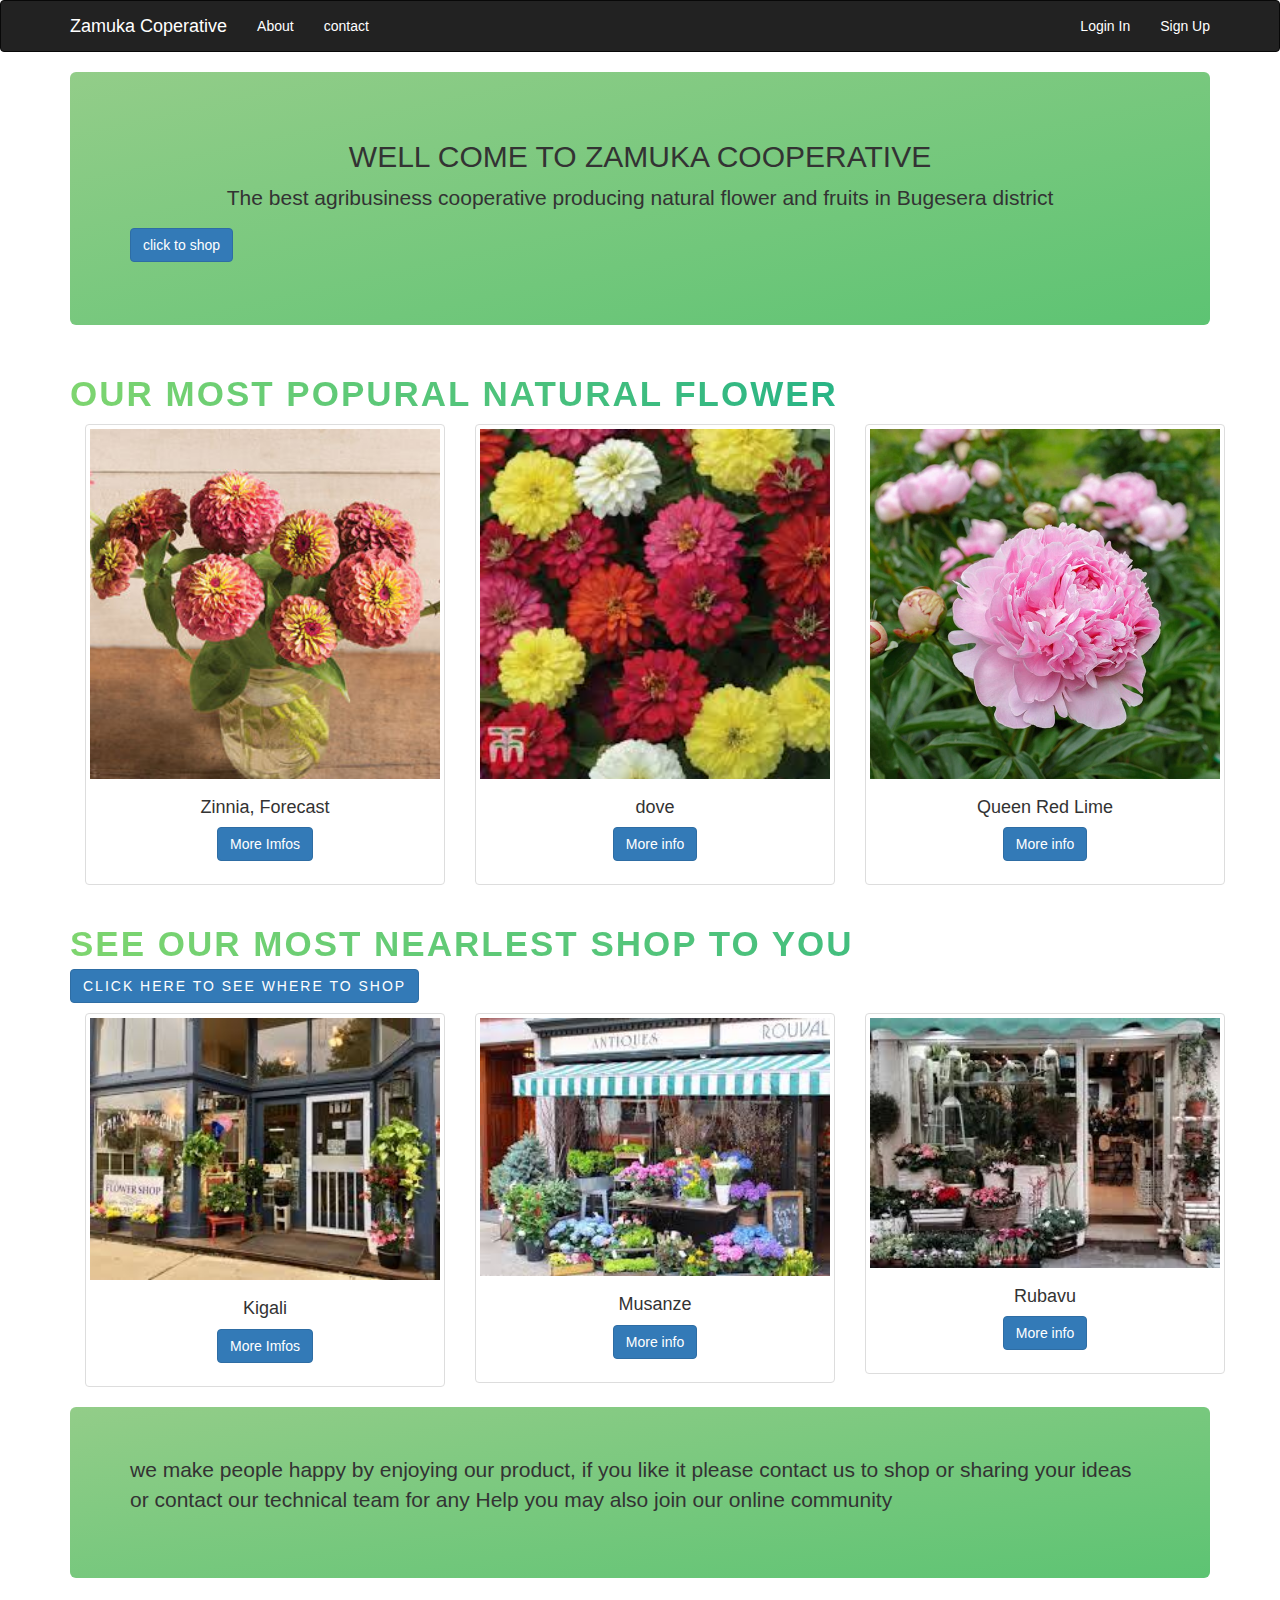
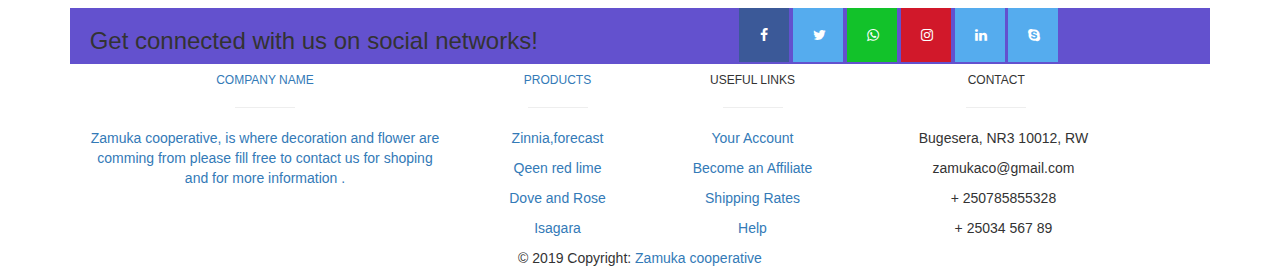
<file: index.html>
<!DOCTYPE html>
<html lang="en">

<head>
    <meta charset="UTF-8">
    <meta name="viewport" content="width=device-width, initial-scale=1.0">
    <meta http-equiv="X-UA-Compatible" content="ie=edge">
    <link rel="stylesheet" href="assets/css/index.css">
    <link rel="stylesheet" href="assets/js/lib/bootstrap.css">
    <link rel="stylesheet" href="https://cdnjs.cloudflare.com/ajax/libs/font-awesome/4.7.0/css/font-awesome.min.css">
    <link href="https://fonts.googleapis.com/css?family=Dancing+Script&display=swap" rel="stylesheet">

    <title>Zamuka Coperative</title>
</head>

<body>
    <header>


        <nav class="navbar navbar-inverse">
            <div class="container">
                <div class="navbar-header">
                    <a href="#" class="navbar-brand" id="white">Zamuka Coperative</a>


                </div>
                <ul class="nav navbar-nav" id="white">
                    <li><a href="about.html" id="white">About</a></li>
                    <li><a href="contact.html" id="white">contact</a></li>
                </ul>
                <ul class="nav navbar-nav navbar-right">
                    <li><a href="#" id="white">Login In</a></li>
                    <li><a href="#" id="white">Sign Up</a></li>
                </ul>


            </div>
        </nav>

    </header>
    <div class="container">

        <header class="jumbotron">
            <h2 id="align">WELL COME TO ZAMUKA COOPERATIVE</h2>
            <p id="align">The best agribusiness cooperative producing natural flower and fruits in Bugesera district</p>
            <p><a class="btn btn-primary btn-large" href="contact.html">click to shop</a></p>
        </header>
        <div class="u-center-text u-margin-bottom-big">
            <h2 class="heading-secondary">
                Our most popural natural flower
            </h2>
        </div>
        <div class="container">
            <div class="row text-center" style="display:flex; flex-wrap:wrap;">
                <div class="col-lg-4 col-md-6 pink">
                    <div class="thumbnail">
                        <img src="assets/image/t.jpg" alt="zamuka co" />
                        <div class="caption">
                            <h4>Zinnia, Forecast</h4>
                            <p><a class="btn btn-primary btn-small" href="more.html">More Imfos</a></p>
                        </div>
                    </div>
                </div>
                <div class="col-lg-4 col-md-6 pink">
                    <div class="thumbnail">
                        <img src="assets/image/n.jpg" class="height" alt="zamuka co" />
                        <div class="caption">
                            <h4>dove</h4>
                            <p><a class="btn btn-primary btn-small" href="more.html">More info</a></p>
                        </div>
                    </div>

                </div>
                <div class="col-lg-4 col-md-6 pink">
                    <div class="thumbnail">
                        <img src="assets/image/x.jpg" class="height" alt="zamuka co" />
                        <div class="caption">
                            <h4>Queen Red Lime</h4>
                            <p><a class="btn btn-primary btn-small" href="more.html">More info</a></p>

                        </div>
                    </div>

                </div>
            </div>
        </div>
        <div class="u-center-text u-margin-bottom-big">
            <h2 class="heading-secondary">
                See our most nearlest shop to you
                <span><a class="btn btn-primary btn-small" href="#">click here to see where to shop</a></span>
            </h2>
        </div>
        <div class="container">
            <div class="row text-center" style="display:flex; flex-wrap:wrap;">
                <div class="col-lg-4 col-md-6 pink">
                    <div class="thumbnail">
                        <img src="assets/image/4.jpg" alt="zamuka co" />
                        <div class="caption">
                            <h4>Kigali</h4>
                            <p><a class="btn btn-primary btn-small" href="shops.html">More Imfos</a></p>
                        </div>
                    </div>
                </div>
                <div class="col-lg-4 col-md-6 pink">
                    <div class="thumbnail">
                        <img src="assets/image/2.jpg" class="height" alt="zamuka co" />
                        <div class="caption">
                            <h4>Musanze</h4>
                            <p><a class="btn btn-primary btn-small" href="shops.html">More info</a></p>
                        </div>
                    </div>

                </div>
                <div class="col-lg-4 col-md-6 pink">
                    <div class="thumbnail">
                        <img src="assets/image/5.jpg" class="height" alt="zamuka co" />
                        <div class="caption">
                            <h4>Rubavu</h4>
                            <p><a class="btn btn-primary btn-small" href="shops.html">More info</a></p>

                        </div>
                    </div>

                </div>
            </div>
        </div>
        <div class="jumbotron" style="font-family:  font-family: 'Dancing Script', cursive;">
            <p>we make people happy by enjoying our product, if you like it please contact us to shop or sharing your ideas <br> or contact our technical team for any Help you may also join our online community </p>

        </div>
        <!-- Footer -->
        <footer class="page-footer font-small blue fixed-bottom">

            <!-- Footer -->
            <footer class="page-footer font-small unique-color-dark">

                <div style="background-color: #6351ce;">
                    <div class="container">

                        <!-- Grid row-->
                        <div class="row py-4 d-flex align-items-center">

                            <!-- Grid column -->
                            <div class="col-md-6 col-lg-5 text-center text-md-left mb-4 mb-md-0">
                                <h3 class="mb-0">Get connected with us on social networks!</h3>
                            </div>
                            <!-- Grid column -->

                            <!-- Grid column -->
                            <div class="col-md-6 col-lg-7 text-center text-md-right">

                                <!-- Facebook -->
                                <a href="www.faceboo.com" class="fa fa-facebook"></a>
                                <a href="www.twiter.com" class="fa fa-twitter"></a>
                                <a href="www.whatsapp.com" class="fa fa-whatsapp"></a>
                                <a href="www.instagram.com" class="fa fa-instagram"></a>
                                <a href="www.linkedin.com" class="fa fa-linkedin"></a>
                                <a href="www.skype.com" class="fa fa-skype"></a>
                                <a class="fb-facebook">


                            </div>
                            <!-- Grid column -->

                        </div>
                        <!-- Grid row-->

                    </div>
                </div>

                <!-- Footer Links -->
                <div class="container text-center text-md-left mt-5">

                    <!-- Grid row -->
                    <div class="row mt-3">

                        <!-- Grid column -->
                        <div class="col-md-3 col-lg-4 col-xl-3 mx-auto mb-4">

                            <!-- Content -->
                            <h6 class="text-uppercase font-weight-bold">Company name</h6>
                            <hr class="deep-purple accent-2 mb-4 mt-0 d-inline-block mx-auto" style="width: 60px;">
                            <p>Zamuka cooperative, is where decoration and flower are comming from please fill free to contact us for shoping and for more information .</p>

                        </div>
                        <!-- Grid column -->

                        <!-- Grid column -->
                        <div class="col-md-2 col-lg-2 col-xl-2 mx-auto mb-4">

                            <!-- Links -->
                            <h6 class="text-uppercase font-weight-bold">Products</h6>
                            <hr class="deep-purple accent-2 mb-4 mt-0 d-inline-block mx-auto" style="width: 60px;">
                            <p>
                                <a href="#!">Zinnia,forecast</a>
                            </p>
                            <p>
                                <a href="#!">Qeen red lime</a>
                            </p>
                            <p>
                                <a href="#!">Dove and Rose</a>
                            </p>
                            <p>
                                <a href="#!">Isagara</a>
                            </p>

                        </div>
                        <!-- Grid column -->

                        <!-- Grid column -->
                        <div class="col-md-3 col-lg-2 col-xl-2 mx-auto mb-4">

                            <!-- Links -->
                            <h6 class="text-uppercase font-weight-bold">Useful links</h6>
                            <hr class="deep-purple accent-2 mb-4 mt-0 d-inline-block mx-auto" style="width: 60px;">
                            <p>
                                <a href="#!">Your Account</a>
                            </p>
                            <p>
                                <a href="#!">Become an Affiliate</a>
                            </p>
                            <p>
                                <a href="#!">Shipping Rates</a>
                            </p>
                            <p>
                                <a href="#!">Help</a>
                            </p>

                        </div>
                        <!-- Grid column -->

                        <!-- Grid column -->
                        <div class="col-md-4 col-lg-3 col-xl-3 mx-auto mb-md-0 mb-4">

                            <!-- Links -->
                            <h6 class="text-uppercase font-weight-bold">Contact</h6>
                            <hr class="deep-purple accent-2 mb-4 mt-0 d-inline-block mx-auto" style="width: 60px;">
                            <p>
                                <i class="fas fa-home mr-3"></i> Bugesera, NR3 10012, RW</p>
                            <p>
                                <i class="fas fa-envelope mr-3"></i> zamukaco@gmail.com</p>
                            <p>
                                <i class="fas fa-phone mr-3"></i> + 250785855328</p>
                            <p>
                                <i class="fas fa-print mr-3"></i> + 25034 567 89</p>

                        </div>
                        <!-- Grid column -->

                    </div>
                    <!-- Grid row -->

                </div>
                <!-- Footer Links -->

                <!-- Copyright -->
                <div class="footer-copyright text-center py-3">© 2019 Copyright:
                    <a href="https://mdbootstrap.com/education/bootstrap/"> Zamuka cooperative</a>
                </div>
                <!-- Copyright -->

            </footer>


            <script type="text/javascript" src="assets/js/lib/jquery-2.1.4.js"></script>
</body>

</html>
</file>
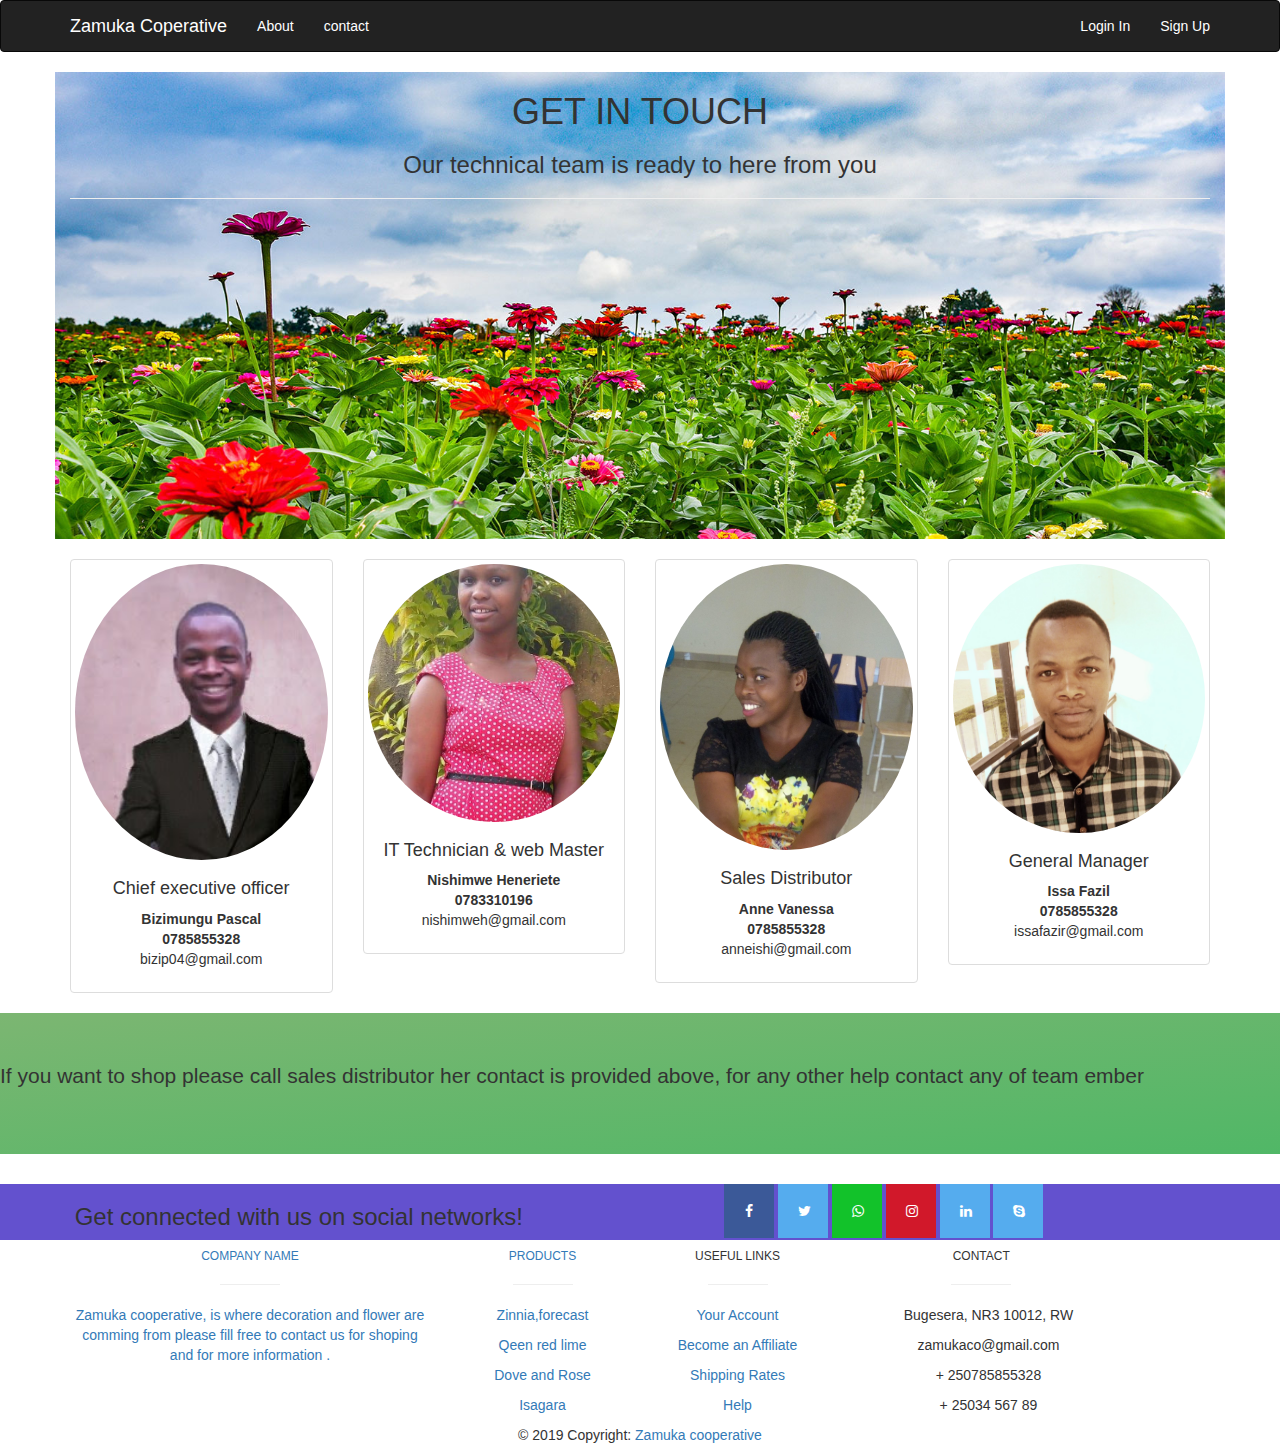
<file: contact.html>
<!DOCTYPE html>
<html lang="en">

<head>
    <meta charset="UTF-8">
    <meta name="viewport" content="width=device-width, initial-scale=1.0">
    <meta http-equiv="X-UA-Compatible" content="ie=edge">
    <link rel="stylesheet" href="assets/css/index.css">
    <link rel="stylesheet" href="assets/js/lib/bootstrap.css">
    <link rel="stylesheet" href="https://cdnjs.cloudflare.com/ajax/libs/font-awesome/4.7.0/css/font-awesome.min.css">
    <title>Our Contact</title>
</head>

<body>
    <nav class="navbar navbar-inverse">
        <div class="container">
            <div class="navbar-header">
                <a href="index.html" class="navbar-brand" id="white">Zamuka Coperative</a>


            </div>
            <ul class="nav navbar-nav" id="white">
                <li><a href="about.html" id="white">About</a></li>
                <li><a href="contact.html" id="white">contact</a></li>
            </ul>
            <ul class="nav navbar-nav navbar-right">
                <li><a href="#" id="white">Login In</a></li>
                <li><a href="#" id="white">Sign Up</a></li>
            </ul>


        </div>
    </nav>
    <div class="container" id="content">
        <div class="row">
            <div class="col-lg-12">
                <h1>GET IN TOUCH</h1>
                <H3>Our technical team is ready to here from you</H3>
                <hr />

            </div>
        </div>
    </div>
    <div class="container">
        <div class="row text-center" style="display:flex; flex-wrap:wrap;">
            <div class="col-lg-3 col-md-6 pink">
                <div class="thumbnail">
                    <img src="assets/image/ab.jpg" style="border-radius: 50%;" alt="zamuka co" />
                    <div class="caption">
                        <h4>Chief executive officer</h4>
                        <p><b>Bizimungu Pascal</b><br /><b>0785855328</b><br />bizip04@gmail.com</p>
                    </div>
                </div>
            </div>
            <div class="col-lg-3 col-md-6 pink">
                <div class="thumbnail">
                    <img src="assets/image/ad.jpg" style="border-radius: 50%; width:300; height:300; object-fit:cover;" class="height" alt="zamuka co" />
                    <div class="caption">
                        <h4>IT Technician & web Master</h4>
                        <p><b>Nishimwe Heneriete</b><br /><b>0783310196</b> <br />nishimweh@gmail.com</p>
                    </div>
                </div>

            </div>
            <div class="col-lg-3 col-md-6 pink">
                <div class="thumbnail">
                    <img src="assets/image/ae.jpg" style="border-radius: 50%;" alt="zamuka co" />
                    <div class="caption">
                        <h4>Sales Distributor</h4>
                        <p><b>Anne Vanessa</b><br /><b>0785855328</b><br />anneishi@gmail.com</p>
                    </div>
                </div>
            </div>
            <div class="col-lg-3 col-md-6 pink">
                <div class="thumbnail">
                    <img src="assets/image/af.jpg" style="border-radius: 50%;" alt="zamuka co" />
                    <div class="caption">
                        <h4>General Manager</h4>
                        <p><b>Issa Fazil</b><br /><b>0785855328</b><br />issafazir@gmail.com</p>
                    </div>
                </div>
            </div>
        </div>
    </div>

    </div>
    <div class="jumbotron" style=" background-color:silver; font-family:  font-family: 'Dancing Script', cursive;">
        <p>If you want to shop please call sales distributor her contact is provided above, for any other help contact any of team ember </p>

    </div>
    <!-- Footer -->
    <footer class="page-footer font-small blue fixed-bottom">

        <!-- Footer -->
        <footer class="page-footer font-small unique-color-dark">

            <div style="background-color: #6351ce;">
                <div class="container">

                    <!-- Grid row-->
                    <div class="row py-4 d-flex align-items-center">

                        <!-- Grid column -->
                        <div class="col-md-6 col-lg-5 text-center text-md-left mb-4 mb-md-0">
                            <h3 class="mb-0">Get connected with us on social networks!</h3>
                        </div>
                        <!-- Grid column -->

                        <!-- Grid column -->
                        <div class="col-md-6 col-lg-7 text-center text-md-right">

                            <!-- Facebook -->
                            <a href="www.faceboo.com" class="fa fa-facebook"></a>
                            <a href="www.twiter.com" class="fa fa-twitter"></a>
                            <a href="www.whatsapp.com" class="fa fa-whatsapp"></a>
                            <a href="www.instagram.com" class="fa fa-instagram"></a>
                            <a href="www.linkedin.com" class="fa fa-linkedin"></a>
                            <a href="www.skype.com" class="fa fa-skype"></a>
                            <a class="fb-facebook">


                        </div>
                        <!-- Grid column -->

                    </div>
                    <!-- Grid row-->

                </div>
            </div>

            <!-- Footer Links -->
            <div class="container text-center text-md-left mt-5">

                <!-- Grid row -->
                <div class="row mt-3">

                    <!-- Grid column -->
                    <div class="col-md-3 col-lg-4 col-xl-3 mx-auto mb-4">

                        <!-- Content -->
                        <h6 class="text-uppercase font-weight-bold">Company name</h6>
                        <hr class="deep-purple accent-2 mb-4 mt-0 d-inline-block mx-auto" style="width: 60px;">
                        <p>Zamuka cooperative, is where decoration and flower are comming from please fill free to contact us for shoping and for more information .</p>

                    </div>
                    <!-- Grid column -->

                    <!-- Grid column -->
                    <div class="col-md-2 col-lg-2 col-xl-2 mx-auto mb-4">

                        <!-- Links -->
                        <h6 class="text-uppercase font-weight-bold">Products</h6>
                        <hr class="deep-purple accent-2 mb-4 mt-0 d-inline-block mx-auto" style="width: 60px;">
                        <p>
                            <a href="#!">Zinnia,forecast</a>
                        </p>
                        <p>
                            <a href="#!">Qeen red lime</a>
                        </p>
                        <p>
                            <a href="#!">Dove and Rose</a>
                        </p>
                        <p>
                            <a href="#!">Isagara</a>
                        </p>

                    </div>
                    <!-- Grid column -->

                    <!-- Grid column -->
                    <div class="col-md-3 col-lg-2 col-xl-2 mx-auto mb-4">

                        <!-- Links -->
                        <h6 class="text-uppercase font-weight-bold">Useful links</h6>
                        <hr class="deep-purple accent-2 mb-4 mt-0 d-inline-block mx-auto" style="width: 60px;">
                        <p>
                            <a href="#!">Your Account</a>
                        </p>
                        <p>
                            <a href="#!">Become an Affiliate</a>
                        </p>
                        <p>
                            <a href="#!">Shipping Rates</a>
                        </p>
                        <p>
                            <a href="#!">Help</a>
                        </p>

                    </div>
                    <!-- Grid column -->

                    <!-- Grid column -->
                    <div class="col-md-4 col-lg-3 col-xl-3 mx-auto mb-md-0 mb-4">

                        <!-- Links -->
                        <h6 class="text-uppercase font-weight-bold">Contact</h6>
                        <hr class="deep-purple accent-2 mb-4 mt-0 d-inline-block mx-auto" style="width: 60px;">
                        <p>
                            <i class="fas fa-home mr-3"></i> Bugesera, NR3 10012, RW</p>
                        <p>
                            <i class="fas fa-envelope mr-3"></i> zamukaco@gmail.com</p>
                        <p>
                            <i class="fas fa-phone mr-3"></i> + 250785855328</p>
                        <p>
                            <i class="fas fa-print mr-3"></i> + 25034 567 89</p>

                    </div>
                    <!-- Grid column -->

                </div>
                <!-- Grid row -->

            </div>
            <!-- Footer Links -->

            <!-- Copyright -->
            <div class="footer-copyright text-center py-3">© 2019 Copyright:
                <a href="https://mdbootstrap.com/education/bootstrap/"> Zamuka cooperative</a>
            </div>
            <!-- Copyright -->

        </footer>



        <script type="text/javascript" src="assets/js/lib/jquery-2.1.4.js"></script>
</body>

</html>
</file>
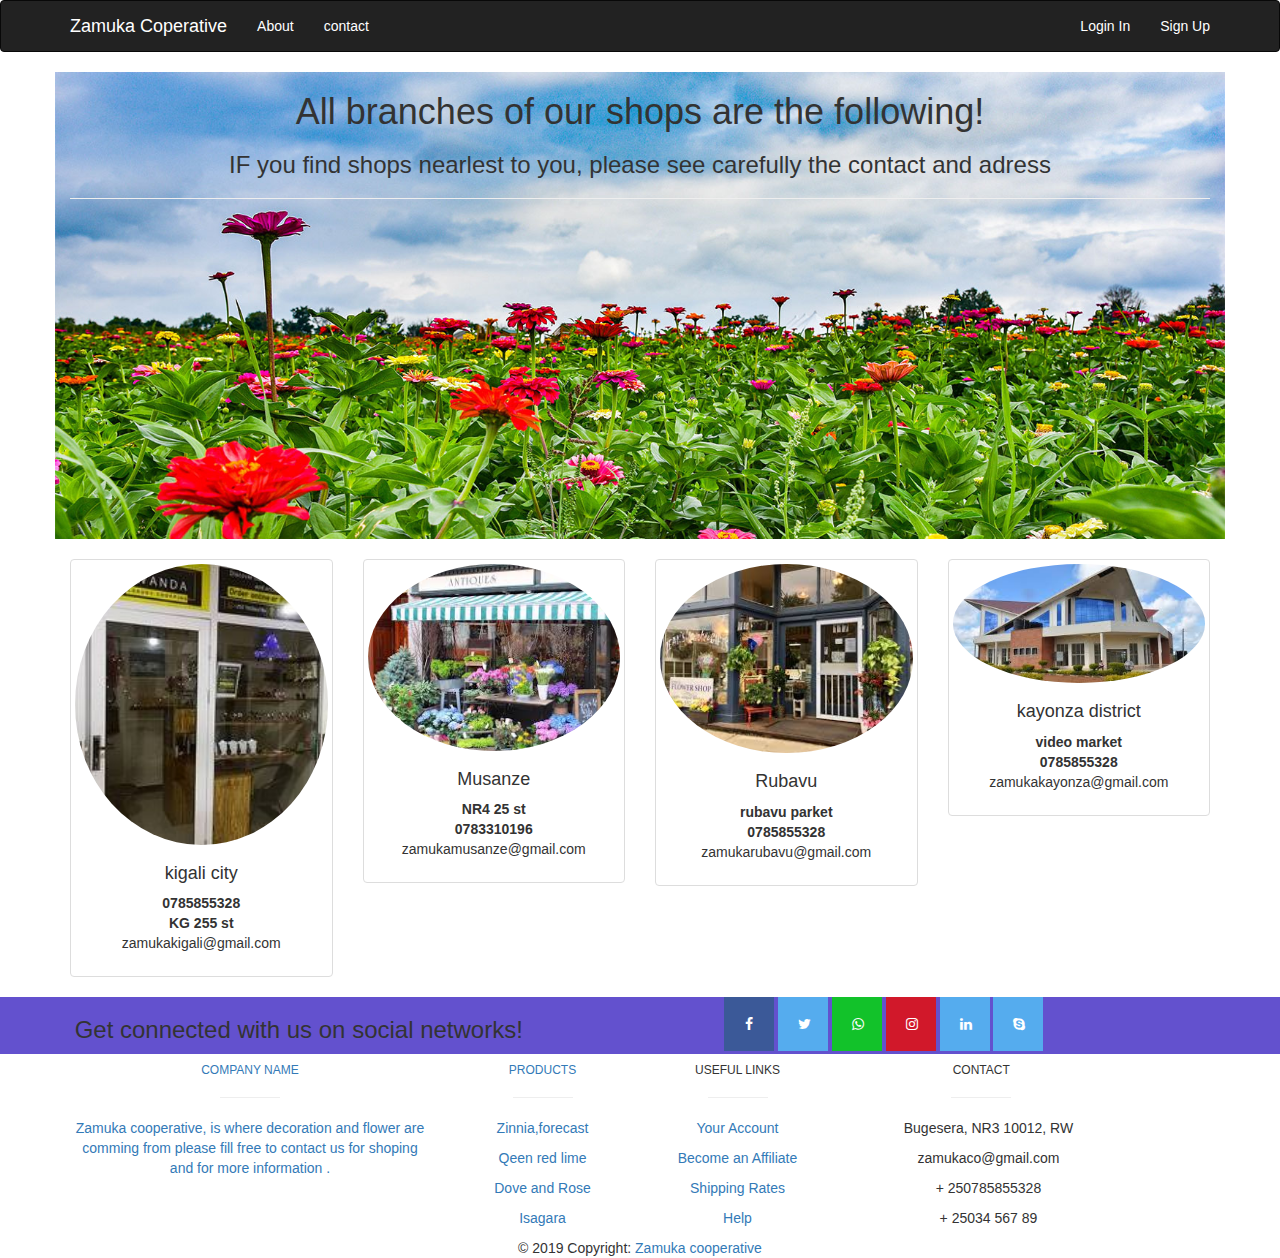
<file: shops.html>
<!DOCTYPE html>
<html lang="en">

<head>
    <meta charset="UTF-8">
    <meta name="viewport" content="width=device-width, initial-scale=1.0">
    <meta http-equiv="X-UA-Compatible" content="ie=edge">
    <link rel="stylesheet" href="assets/css/index.css">
    <link rel="stylesheet" href="assets/js/lib/bootstrap.css">
    <link rel="stylesheet" href="https://cdnjs.cloudflare.com/ajax/libs/font-awesome/4.7.0/css/font-awesome.min.css">
    <title>Our shops</title>
</head>

<body>
    <nav class="navbar navbar-inverse">
        <div class="container">
            <div class="navbar-header">
                <a href="index.html" class="navbar-brand" id="white">Zamuka Coperative</a>


            </div>
            <ul class="nav navbar-nav" id="white">
                <li><a href="about.html" id="white">About</a></li>
                <li><a href="contact.html" id="white">contact</a></li>
            </ul>
            <ul class="nav navbar-nav navbar-right">
                <li><a href="#" id="white">Login In</a></li>
                <li><a href="#" id="white">Sign Up</a></li>
            </ul>


        </div>
    </nav>
    <div class="container" id="content">
        <div class="row">
            <div class="col-lg-12">
                <h1>All branches of our shops are the following!</h1>
                <H3>IF you find shops nearlest to you, please see carefully the contact and adress</H3>
                <hr />

            </div>
        </div>
    </div>
    <div class="container">
        <div class="row text-center" style="display:flex; flex-wrap:wrap;">
            <div class="col-lg-3 col-md-6 pink">
                <div class="thumbnail">
                    <img src="assets/image/1.jpg" style="border-radius: 50%;" alt="zamuka co" />
                    <div class="caption">
                        <h4>kigali city</h4>
                        <p><b>0785855328</b><br /><b>KG 255 st</b><br />zamukakigali@gmail.com</p>
                    </div>
                </div>
            </div>
            <div class="col-lg-3 col-md-6 pink">
                <div class="thumbnail">
                    <img src="assets/image/2.jpg" style="border-radius: 50%; width:300; height:300; object-fit:cover;" class="height" alt="zamuka co" />
                    <div class="caption">
                        <h4>Musanze</h4>
                        <p><b>NR4 25 st</b><br /><b>0783310196</b> <br />zamukamusanze@gmail.com</p>
                    </div>
                </div>

            </div>
            <div class="col-lg-3 col-md-6 pink">
                <div class="thumbnail">
                    <img src="assets/image/4.jpg" style="border-radius: 50%;" alt="zamuka co" />
                    <div class="caption">
                        <h4>Rubavu</h4>
                        <p><b>rubavu parket</b><br /><b>0785855328</b><br />zamukarubavu@gmail.com</p>
                    </div>
                </div>
            </div>
            <div class="col-lg-3 col-md-6 pink">
                <div class="thumbnail">
                    <img src="assets/image/b.jpg" style="border-radius: 50%;" alt="zamuka co" />
                    <div class="caption">
                        <h4>kayonza district</h4>
                        <p><b>video market</b><br /><b>0785855328</b><br />zamukakayonza@gmail.com</p>
                    </div>
                </div>
            </div>
        </div>
    </div>

    </div>
    <!-- Footer -->
    <footer class="page-footer font-small blue fixed-bottom">

        <!-- Footer -->
        <footer class="page-footer font-small unique-color-dark">

            <div style="background-color: #6351ce;">
                <div class="container">

                    <!-- Grid row-->
                    <div class="row py-4 d-flex align-items-center">

                        <!-- Grid column -->
                        <div class="col-md-6 col-lg-5 text-center text-md-left mb-4 mb-md-0">
                            <h3 class="mb-0">Get connected with us on social networks!</h3>
                        </div>
                        <!-- Grid column -->

                        <!-- Grid column -->
                        <div class="col-md-6 col-lg-7 text-center text-md-right">

                            <!-- Facebook -->
                            <a href="www.faceboo.com" class="fa fa-facebook"></a>
                            <a href="www.twiter.com" class="fa fa-twitter"></a>
                            <a href="www.whatsapp.com" class="fa fa-whatsapp"></a>
                            <a href="www.instagram.com" class="fa fa-instagram"></a>
                            <a href="www.linkedin.com" class="fa fa-linkedin"></a>
                            <a href="www.skype.com" class="fa fa-skype"></a>
                            <a class="fb-facebook">


                        </div>
                        <!-- Grid column -->

                    </div>
                    <!-- Grid row-->

                </div>
            </div>

            <!-- Footer Links -->
            <div class="container text-center text-md-left mt-5">

                <!-- Grid row -->
                <div class="row mt-3">

                    <!-- Grid column -->
                    <div class="col-md-3 col-lg-4 col-xl-3 mx-auto mb-4">

                        <!-- Content -->
                        <h6 class="text-uppercase font-weight-bold">Company name</h6>
                        <hr class="deep-purple accent-2 mb-4 mt-0 d-inline-block mx-auto" style="width: 60px;">
                        <p>Zamuka cooperative, is where decoration and flower are comming from please fill free to contact us for shoping and for more information .</p>

                    </div>
                    <!-- Grid column -->

                    <!-- Grid column -->
                    <div class="col-md-2 col-lg-2 col-xl-2 mx-auto mb-4">

                        <!-- Links -->
                        <h6 class="text-uppercase font-weight-bold">Products</h6>
                        <hr class="deep-purple accent-2 mb-4 mt-0 d-inline-block mx-auto" style="width: 60px;">
                        <p>
                            <a href="#!">Zinnia,forecast</a>
                        </p>
                        <p>
                            <a href="#!">Qeen red lime</a>
                        </p>
                        <p>
                            <a href="#!">Dove and Rose</a>
                        </p>
                        <p>
                            <a href="#!">Isagara</a>
                        </p>

                    </div>
                    <!-- Grid column -->

                    <!-- Grid column -->
                    <div class="col-md-3 col-lg-2 col-xl-2 mx-auto mb-4">

                        <!-- Links -->
                        <h6 class="text-uppercase font-weight-bold">Useful links</h6>
                        <hr class="deep-purple accent-2 mb-4 mt-0 d-inline-block mx-auto" style="width: 60px;">
                        <p>
                            <a href="#!">Your Account</a>
                        </p>
                        <p>
                            <a href="#!">Become an Affiliate</a>
                        </p>
                        <p>
                            <a href="#!">Shipping Rates</a>
                        </p>
                        <p>
                            <a href="#!">Help</a>
                        </p>

                    </div>
                    <!-- Grid column -->

                    <!-- Grid column -->
                    <div class="col-md-4 col-lg-3 col-xl-3 mx-auto mb-md-0 mb-4">

                        <!-- Links -->
                        <h6 class="text-uppercase font-weight-bold">Contact</h6>
                        <hr class="deep-purple accent-2 mb-4 mt-0 d-inline-block mx-auto" style="width: 60px;">
                        <p>
                            <i class="fas fa-home mr-3"></i> Bugesera, NR3 10012, RW</p>
                        <p>
                            <i class="fas fa-envelope mr-3"></i> zamukaco@gmail.com</p>
                        <p>
                            <i class="fas fa-phone mr-3"></i> + 250785855328</p>
                        <p>
                            <i class="fas fa-print mr-3"></i> + 25034 567 89</p>

                    </div>
                    <!-- Grid column -->

                </div>
                <!-- Grid row -->

            </div>
            <!-- Footer Links -->

            <!-- Copyright -->
            <div class="footer-copyright text-center py-3">© 2019 Copyright:
                <a href="https://mdbootstrap.com/education/bootstrap/"> Zamuka cooperative</a>
            </div>
            <!-- Copyright -->

        </footer>


        <script type="text/javascript" src="assets/js/lib/jquery-2.1.4.js"></script>
</body>

</html>
</file>
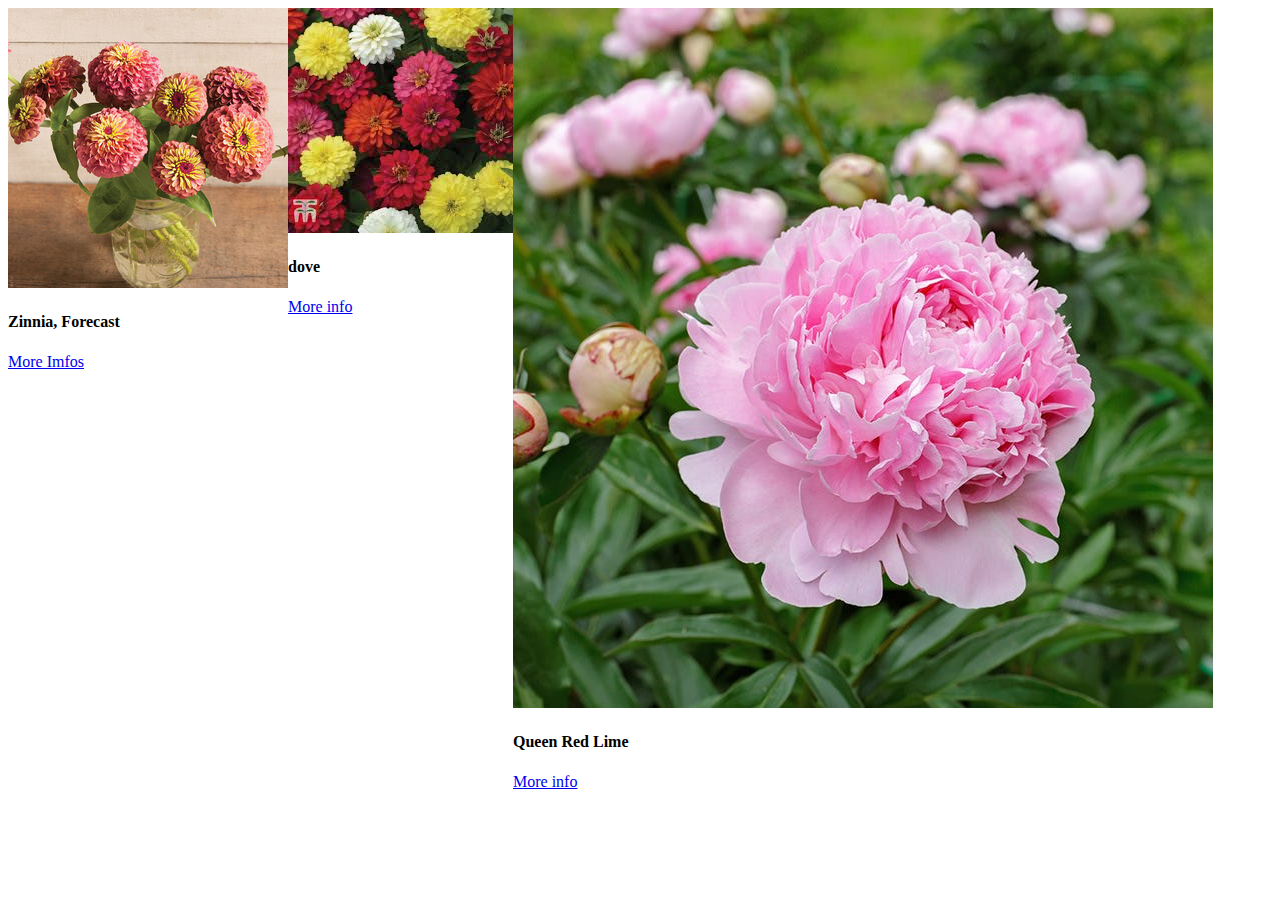
<file: text.html>
<!DOCTYPE html>
<html lang="en">

<head>
    <meta charset="UTF-8">
    <meta name="viewport" content="width=device-width, initial-scale=1.0">
    <meta http-equiv="X-UA-Compatible" content="ie=edge">
    <title>textt</title>
</head>

<body>
    <div class="container">
        <div class="row text-center" style="display:flex; flex-wrap:wrap;">
            <div class="col-lg-4 col-md-6 pink">
                <div class="thumbnail">
                    <img src="assets/image/t.jpg" alt="zamuka co" />
                    <div class="caption">
                        <h4>Zinnia, Forecast</h4>
                        <p><a class="btn btn-primary btn-small" href="more.html">More Imfos</a></p>
                    </div>
                </div>
            </div>
            <div class="col-lg-4 col-md-6 pink">
                <div class="thumbnail">
                    <img src="assets/image/n.jpg" class="height" alt="zamuka co" />
                    <div class="caption">
                        <h4>dove</h4>
                        <p><a class="btn btn-primary btn-small" href="more.html">More info</a></p>
                    </div>
                </div>

            </div>
            <div class="col-lg-4 col-md-6 pink">
                <div class="thumbnail">
                    <img src="assets/image/x.jpg" class="height" alt="zamuka co" />
                    <div class="caption">
                        <h4>Queen Red Lime</h4>
                        <p><a class="btn btn-primary btn-small" href="more.html">More info</a></p>

                    </div>
                </div>

            </div>
        </div>
    </div>
</body>

</html>
</file>
<file: assets/css/index.css>
body {
    background-color: blue;
}

#align {
    text-align: center;
}

#white {
    color: white;
    font-weight: 500px;
}

.thumbnail .caption-full {
    padding: 9px;
}

.thumbnail img {
    width: 100%;
    padding: 0;
}


/* Style all font awesome icons */

.fa {
    padding: 20px;
    font-size: 30px;
    width: 50px;
    text-align: center;
    text-decoration: none;
}

#gradient {
    background: #9CECFB;
    /* fallback for old browsers */
    background: -webkit-linear-gradient(to right, #0052D4, #65C7F7, #9CECFB);
    /* Chrome 10-25, Safari 5.1-6 */
    background: linear-gradient(to right, #0052D4, #65C7F7, #9CECFB);
    /* W3C, IE 10+/ Edge, Firefox 16+, Chrome 26+, Opera 12+, Safari 7+ */
}

.float-inro img {
    float: right;
    margin-right: 1em;
}


/* Add a hover effect if you want */

.fa:hover {
    opacity: 0.7;
}


/* Set a specific color for each brand */


/* Facebook */

.fa-facebook {
    background: #3B5998;
    color: white;
}


/* Twitter */

.fa-twitter {
    background: #55ACEE;
    color: white;
}

.fa-whatsapp {
    background: rgb(18, 194, 42);
    color: white;
}

.fa-instagram {
    background: rgba(228, 14, 14, 0.856);
    color: white;
}

.fa-skype {
    background: #55ACEE;
    color: white;
}

body {
    font-family: 'Dancing Script', cursive;
}

.fa-linkedin {
    background: #55ACEE;
    color: white;
}

#intouch {
    text-align: center;
}

#content {
    text-align: center;
    background-image: url(../image/s.jpg);
    background-size: cover;
    padding-bottom: 25%;
    margin-bottom: 20px;
}

#logo {
    width: 100%;
    padding: 0;
}

#full {
    width: 100%;
    padding: 0;
}

.jumbotron {
    background-image: linear-gradient(to right bottom, rgba(56, 172, 36, 0.5), #28b446bb);
    background-size: cover;
}

#about {
    background-image: linear-gradient(to right bottom, rgba(56, 172, 36, 0.5), #28b446bb), url(../image/k.jpg);
    background-size: cover;
}

.heading-secondary {
    font-size: 3.5rem;
    text-transform: uppercase;
    font-weight: 700;
    display: inline-block;
    background-image: -webkit-gradient(linear, left top, right top, from(#7ed56f), to(#28b485));
    background-image: linear-gradient(to right, #7ed56f, #28b485);
    -webkit-background-clip: text;
    color: transparent;
    letter-spacing: .2rem;
    -webkit-transition: all .2s;
    transition: all .2s
}

@media only screen and (max-width: 56.25em) {
    .heading-secondary {
        font-size: 3rem
    }
}

@media only screen and (max-width: 37.5em) {
    .heading-secondary {
        font-size: 2.5rem
    }
}

.heading-secondary:hover {
    -webkit-transform: skewY(2deg) skewX(15deg) scale(1.1);
    transform: skewY(2deg) skewX(15deg) scale(1.1);
    text-shadow: 0.5rem 1rem 2rem rgba(0, 0, 0, 0.2)
}


/*sidebar */

aside#sidebar {
    float: right;
    width: 30%;
    margin-top: 10px;
}


/*Main-col */

article#main-col {
    float: left;
    width: 65%;
}

#SignUp {
    display: none;
    margin-left: 31%;
    margin-top: -22cm;
    background: #800;
    width: 35%;
    font-weight: bold;
    height: 8.5cm;
    top: 100000px;
}

#loginForm {
    display: none;
    margin-left: 31%;
    margin-top: -22cm;
    background: #800;
    width: 35%;
    font-weight: bold;
    height: 8.5cm;
    top: 100000px;
}

.quote {
    margin-left: 30%;
}

.dark {
    padding: 15px;
    background: #35424a;
    color: #ffff;
    margin-top: 10px;
    margin-bottom: 10px;
}
</file>
